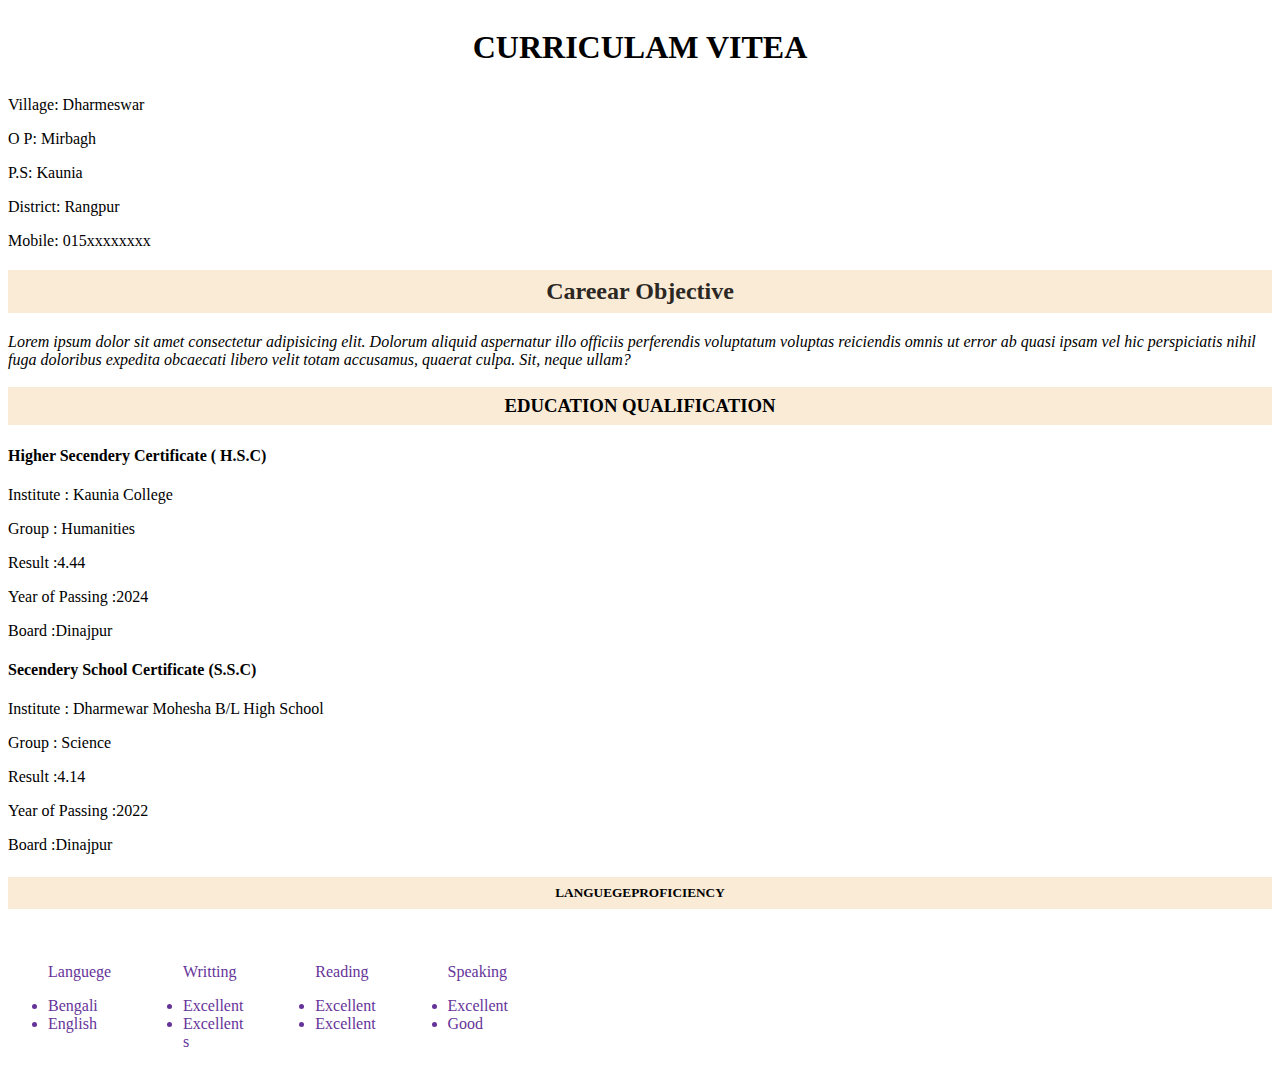
<file: index.html>
<!DOCTYPE html>
<html lang="en">
<head>
    <meta charset="UTF-8">
    <meta name="viewport" content="width=device-width, initial-scale=1.0">
    <title >Practise</title>
    <link rel="stylesheet" href="mycss/style.css">
    <style>
    
    </style>
</head>
<body>
    
    <h1>CURRICULAM VITEA</h1>

    <div>
        <p>Village: Dharmeswar</p>
        <p>O P: Mirbagh</p>
        <p>P.S: Kaunia</p>
        <p>District: Rangpur</p>
        <p>Mobile: 015xxxxxxxx</p>
    </div>

    <div>
        <h2>Careear Objective</h1>

        <p  style="font-style: italic;">Lorem ipsum dolor sit amet consectetur adipisicing elit. Dolorum aliquid aspernatur illo officiis perferendis voluptatum voluptas reiciendis omnis ut error ab quasi ipsam vel hic perspiciatis nihil fuga doloribus expedita obcaecati libero velit totam accusamus, quaerat culpa. Sit, neque ullam?</p>
    
    </div>

    <div>
        <h3>EDUCATION QUALIFICATION</h3>

        <h4>Higher Secendery Certificate ( H.S.C)</h4>
        <p>Institute : Kaunia College</p>
        <p>Group : Humanities</p>
        <p>Result :4.44</p>
        <p>Year of Passing :2024</p>
        <p>Board :Dinajpur</p>
  
        <h4> Secendery School Certificate (S.S.C)</h4>
         <p>Institute : Dharmewar Mohesha B/L High School</p>
        <p>Group : Science</p>
        <p>Result :4.14</p>
        <p>Year of Passing :2022</p>
        <p>Board :Dinajpur</p>
  
    </div>
        <h5>LANGUEGEPROFICIENCY</h5>

    <div class="langueseclass">
        
        <ul>
            <p>Languege </p>
            <li>Bengali</li>
            <li>English</li>
        </ul>
   

        <ul>
            <p>Writting</p>
            <li>Excellent</li>
            <li>Excellent</li>s
        </ul>
        <ul>
            <p>Reading</p>
            <li>Excellent</li>
            <li>Excellent</li>
        </ul>
           <ul>
            <p>Speaking</p>
            <li>Excellent</li>
            <li>Good</li>
        </ul>
    </div>
</body>


</html>
</file>
<file: mycss/style.css>
h1{
    color: rgb(0, 0, 0) ;
    text-align: center;
        padding: 8px;

}
h2{
    color: rgb(43, 39, 35);
    background-color: antiquewhite;
    text-align: center;
        padding: 8px;

}
h3{
    background-color: antiquewhite ;
    text-align: center;
        padding: 8px;

}
h5{
    background-color: antiquewhite;
    padding: 8px;
    text-align: center;
}
.langueseclass{
    color: rebeccapurple;
    display: flex;
    justify-content: space-between;
    width: 500px;
}
</file>
